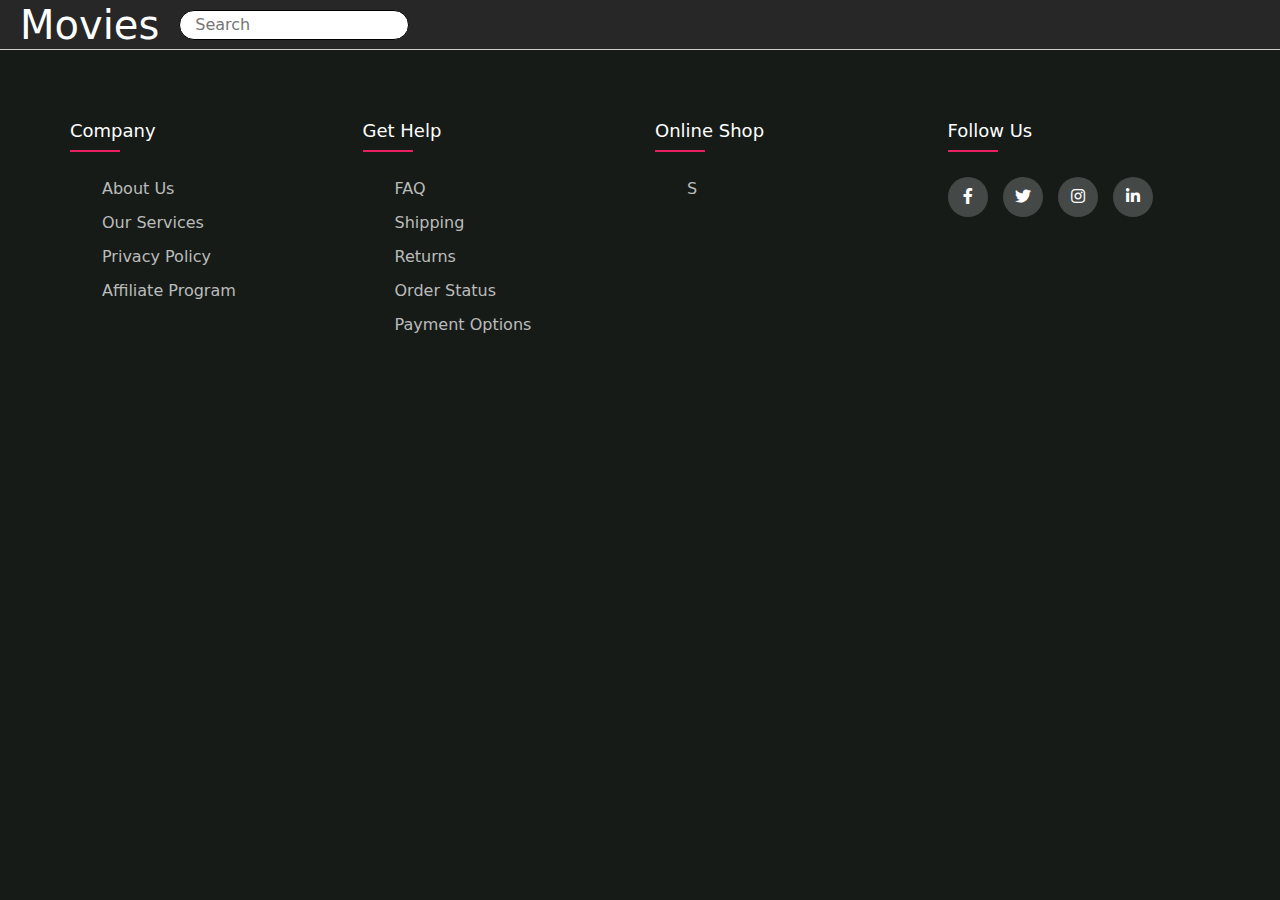
<file: index2.html>
<!DOCTYPE html>
<html lang="en">

<head>
    <meta charset="UTF-8">
    <meta http-equiv="X-UA-Compatible" content="IE=edge">
    <meta name="viewport" content="width=device-width, initial-scale=1.0">
    <title>Horror</title>
    <link rel="stylesheet" href="Descarga bootstrap/css/bootstrap.min.css">
    <link href="https://cdn.jsdelivr.net/npm/bootstrap@5.1.1/dist/css/bootstrap.min.css" rel="stylesheet"
        integrity="sha384-F3w7mX95PdgyTmZZMECAngseQB83DfGTowi0iMjiWaeVhAn4FJkqJByhZMI3AhiU" crossorigin="anonymous">
    <link rel="stylesheet" type="text/css"
        href="https://cdnjs.cloudflare.com/ajax/libs/font-awesome/5.15.1/css/all.min.css">

    <link rel="stylesheet" href="css/style2.css">
    <!-- <link rel="stylesheet" href="Descarga bootstrap/css/"> -->

</head>


<body>
    <header>



        

        <a href="#">
            <h1>Movies</h1>
        </a>
        <form id="form">
            <input type="text" id="search" placeholder="Search" class="search" />
        </form>
    </header>
    <main id="main"></main>

    <footer class="footer">
        <div class="container">
            <div class="row">
                <div class="footer-col">
                    <h4>company</h4>
                    <ul>
                        <li><a href="#">about us</a></li>
                        <li><a href="#">our services</a></li>
                        <li><a href="#">privacy policy</a></li>
                        <li><a href="#">affiliate program</a></li>
                    </ul>
                </div>
                <div class="footer-col">
                    <h4>get help</h4>
                    <ul>
                        <li><a href="#">FAQ</a></li>
                        <li><a href="#">shipping</a></li>
                        <li><a href="#">returns</a></li>
                        <li><a href="#">order status</a></li>
                        <li><a href="#">payment options</a></li>
                    </ul>
                </div>
                <div class="footer-col">
                    <h4>online shop</h4>
                    <ul>
                        <li><a href="#"></a></li>
                        <li><a href="#"></a></li>
                        <li><a href="#">s</a></li>
                        <li><a href="#"></a></li>
                    </ul>
                </div>
                <div class="footer-col">
                    <h4>follow us</h4>
                    <div class="social-links">
                        <a href="#"><i class="fab fa-facebook-f"></i></a>
                        <a href="#"><i class="fab fa-twitter"></i></a>
                        <a href="#"><i class="fab fa-instagram"></i></a>
                        <a href="#"><i class="fab fa-linkedin-in"></i></a>
                    </div>
                </div>
            </div>
        </div>
    </footer>




    <script src="https://cdn.jsdelivr.net/npm/bootstrap@5.1.1/dist/js/bootstrap.bundle.min.js"
        integrity="sha384-/bQdsTh/da6pkI1MST/rWKFNjaCP5gBSY4sEBT38Q/9RBh9AH40zEOg7Hlq2THRZ"
        crossorigin="anonymous"></script>
    <script src="Descarga bootstrap/js/bootstrap.min.js"></script>
    <script src="js/script.js"></script>
    <script src="js/script2.js" defer></script>

</body>

</html>
</file>
<file: css/style2.css>
@import url('https://fonts.googleapis.com/css2?family=Poppins:wght@300;400;500;600;700&display=swap');

@import url("https://fonts.googleapis.com/css?family=Acme|Lobster|Patua+One|Rubik|Sniglet");



*{
    margin: 0;
    padding: 0;
    box-sizing: border-box;
}
body{
    display: flex;
    flex-direction: column;
    flex-wrap: wrap;
    background-color: #161b18;
}

header{
    width: 100%;
    height: 50px;
    background: rgb(38, 39, 38);
    display: flex;
    align-items: center;
    justify-content: flex-start;
    border-bottom: 1px solid #ccc;
}
header h1{
    margin: 0 20px;
    color: #fff;
}
header a {
    text-decoration: none;
}
header form{
    display: flex;
    align-items: center;
}
#search{
    width: 230px;
    height: 30px;
    border: 1px solid black;
    outline: none;
    border-radius: 20px;
    padding-left: 15px;
}
main{
    width: 100%;
    display: flex;
    flex-wrap: wrap;
    justify-content: center;
}
main div{
    width: 250px;
    height: 320px;
    margin: 19px 15px;
    background: red;
}
img{
    width: 100%;
    height: 89%;
    object-fit: cover;
}
h2{
    font-size: 20px;
    font-family: sans-serif;
    font-weight: bold;
    text-align: center;
    color: #fff;
}





.container{
	max-width: 1170px;
	margin:auto;
}
.row{
	display: flex;
	flex-wrap: wrap;
}
ul{
	list-style: none;
}
.footer{
  background-color: #161b18;
    padding: 70px 0;
   
}
.footer-col{
   width: 25%;
   padding: 0 15px;
}
.footer-col h4{
	font-size: 18px;
	color: #ffffff;
	text-transform: capitalize;
	margin-bottom: 35px;
	font-weight: 500;
	position: relative;
}
.footer-col h4::before{
	content: '';
	position: absolute;
	left:0;
	bottom: -10px;
	background-color: #e91e63;
	height: 2px;
	box-sizing: border-box;
	width: 50px;
}
.footer-col ul li:not(:last-child){
	margin-bottom: 10px;
}
.footer-col ul li a{
	font-size: 16px;
	text-transform: capitalize;
	color: #ffffff;
	text-decoration: none;
	font-weight: 300;
	color: #bbbbbb;
	display: block;
	transition: all 0.3s ease;
}
.footer-col ul li a:hover{
	color: #ffffff;
	padding-left: 8px;
}
.footer-col .social-links a{
	display: inline-block;
	height: 40px;
	width: 40px;
	background-color: rgba(255,255,255,0.2);
	margin:0 10px 10px 0;
	text-align: center;
	line-height: 40px;
	border-radius: 50%;
	color: #ffffff;
	transition: all 0.5s ease;
}
.footer-col .social-links a:hover{
	color: #24262b;
	background-color: #ffffff;
}

/*responsive*/
@media(max-width: 767px){
  .footer-col{
    width: 50%;
    margin-bottom: 30px;
}
}
@media(max-width: 574px){
  .footer-col{
    width: 100%;
}
}
</file>
